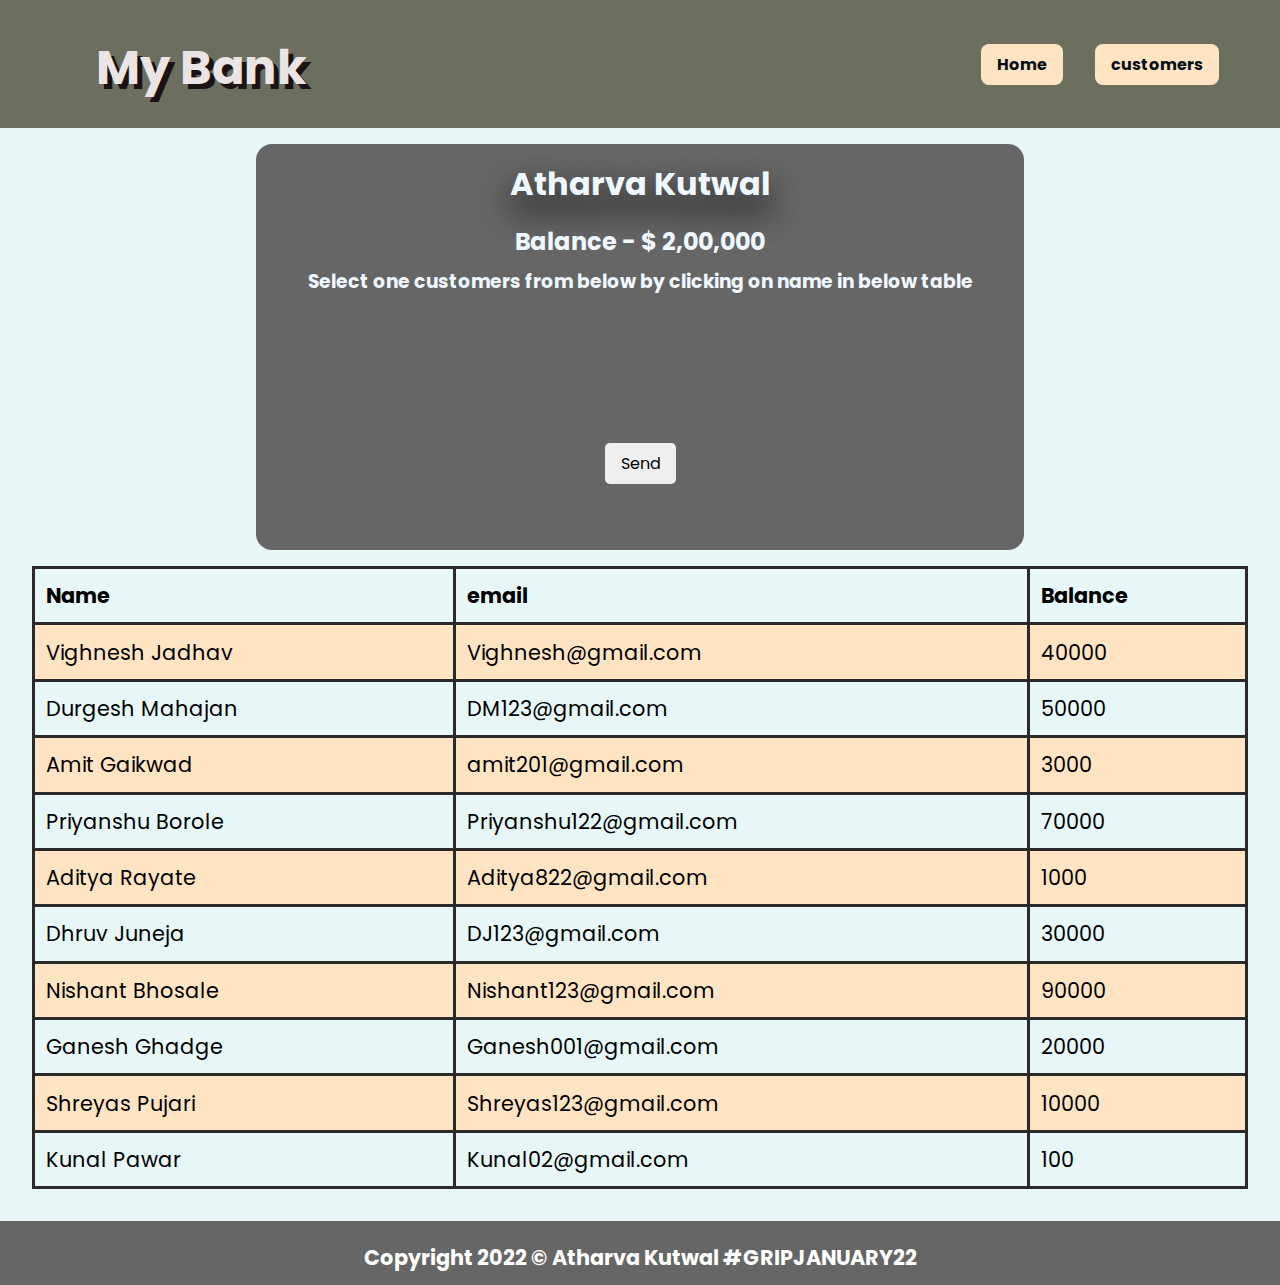
<file: form.html>
<!DOCTYPE html>
<html lang="en">
  <head>
    <meta charset="UTF-8" />
    <meta http-equiv="X-UA-Compatible" content="IE=edge" />
    <meta name="viewport" content="width=device-width, initial-scale=1.0" />
    <link rel="stylesheet" href="form.css" />
    <style>
      @import url("https://fonts.googleapis.com/css2?family=Poppins:wght@300&display=swap");
    </style>
    <title>Transfer</title>
  </head>
  <body>
    <div class="header">
        <div class="name">My Bank</div>
      <div class="links">
        <a href="index.html">Home</a>
        <a href="#">customers</a>
      </div>
    </div>

    <!-- <div class="container">
      <h1>Atharva Kutwal</h1>
      <h2>Balance - $ 2,00,000</h2>
      <form action="#">
         
        <input
          type="number"
          name="balance"
          id="balance"
          placeholder="Enter Amount"
        />
        
        <input
          type="text"
          name="name"
          id="name"
          placeholder="Receiver's Name"
        />
      </form>

      <h3>Click on Proceed to send the amount</h3>
      <button type="submit" id="btn">Proceed</button>
    </div> -->

    <div class="container">
        <h1>Atharva Kutwal</h1>
      <h2>Balance - $ 2,00,000</h2>
      <h3>Select one customers from below by clicking on name in below table</h3>
      <div id="vis" style="visibility:hidden">
        <div class=" setstyle">Name:<input type="text" name="fname" id="fname" /></div> 
        <div class=" setstyle">Email:<input type="email" name="lname" id="lname" /></div>
        <div class="setstyle">Amount:<input type="number" name="age" id="age" /></div>
      </div>
   

      
      <button id="vis1"  onclick="editRow(); makealert();">Send</button><br /><br />
      
    </div>

    <div class="container2">
      <table id="table" onclick="visi()">
        <tr id="viscont" onclick="visi() "  >
          <th>Name</th >
          <th>email</th>
          <th>Balance</th>
        </tr>
        <tr  >
          <td>Vighnesh Jadhav</td>
          <td>Vighnesh@gmail.com</td>
          <td id="vighneshbal">40000</td>
        </tr>
        <tr onclick="visi()" >
          <td>Durgesh Mahajan</td>
          <td>DM123@gmail.com</td>
          <td>50000</td>
        </tr>
        <tr onclick="visi()" >
          <td>Amit Gaikwad</td>
          <td>amit201@gmail.com</td>
          <td>3000</td>
        </tr>
        <tr onclick="visi()" >
          <td>Priyanshu Borole</td>
          <td>Priyanshu122@gmail.com</td>
          <td>70000</td>
        </tr>
        <tr onclick="visi()" >
          <td>Aditya Rayate</td>
          <td>Aditya822@gmail.com</td>
          <td>1000</td>
        </tr>
        <tr onclick="visi()" >
          <td>Dhruv Juneja</td>
          <td>DJ123@gmail.com</td>
          <td>30000</td>
        </tr>
        <tr onclick="visi()" >
          <td>Nishant Bhosale</td>
          <td>Nishant123@gmail.com</td>
          <td>90000</td>
        </tr>
        <tr onclick="visi()" >
          <td>Ganesh Ghadge</td>
          <td>Ganesh001@gmail.com</td>
          <td>20000</td>
        </tr>
        <tr onclick="visi()" >
          <td>Shreyas Pujari</td>
          <td>Shreyas123@gmail.com</td>
          <td>10000</td>
        </tr>
        <tr onclick="visi()" >
          <td>Kunal Pawar</td>
          <td>Kunal02@gmail.com</td>
          <td>100</td>
        </tr>
      </table>
    </div>

    <!-- First Name:<input type="text" name="fname" id="fname" /><br /><br />
    Last Name:<input type="text" name="lname" id="lname" /><br /><br />
    Age:<input type="text" name="age" id="age" /><br /><br />
    <button onclick="editRow();">Edit Row</button><br /><br />

    <table id="table">
      <tr>
        <th>First Name</th>
        <th>Last Name</th>
        <th>Age</th>
      </tr>

      <tr>
        <td>FN1</td>
        <td>LN1</td>
        <td>10</td>
      </tr>

      <tr style="background-color: #ddd">
        <td>FN2</td>
        <td>LN2</td>
        <td>20</td>
      </tr>

      <tr>
        <td>FN3</td>
        <td>LN3</td>
        <td>30</td>
      </tr>

      <tr>
        <td>FN4</td>
        <td>LN4</td>
        <td>40</td>
      </tr>

      <tr>
        <td>FN5</td>
        <td>LN5</td>
        <td>50</td>
      </tr>
    </table>  -->

    <div class="footer2">
      <p>Copyright 2022 &copy; Atharva Kutwal  #GRIPJANUARY22</p>
    </div>

    <script src="form.js"></script>
  </body>
</html>
</file>
<file: form.css>
* {
  margin: 0;
  padding: 0;
  font-family: "Poppins", sans-serif;
}
.header {
  display: flex;
  background-color: rgba(88, 88, 68, 0.856);
  height: 8rem;
}
tr:hover {
  background-color: #666;
  color: aliceblue;
  cursor: pointer;
}

a:hover {
  box-shadow: 0 1rem 2rem black;
}
.header .name {
  text-shadow: 0.3rem 0.3rem #1b1313;
  padding-left: 4rem;
  margin: 2rem;
  font-size: 3rem;
  color: rgb(235, 228, 228);
  font-weight: bolder;
  width: 100%;
}
.header .links {
  display: flex;
  align-items: center;
  justify-content: center;
  margin-left: 27rem;
  margin-right: 0;
  width: 100%;
}
.header .links a {
  background-color: bisque;
  text-decoration: none;
  padding: 0.5rem 1rem;
  margin: 1rem;
  border-radius: 0.5rem;
  color: rgb(5, 13, 20);
  font-weight: bold;
}
body {
  background-color: rgb(231, 247, 247);
}
.container2 {
  margin: 0 2rem 2rem 2rem;
}

table {
  font-family: arial, sans-serif;
  border-collapse: collapse;
  width: 100%;
}

td,
th {
  border: 0.2rem solid rgb(43, 41, 41);
  text-align: left;
  padding: 0.7rem;
  font-size: 1.3rem;
}

tr:nth-child(even) {
  background-color: bisque;
}
tr:nth-child(even):hover {
  background-color: rgb(110, 98, 83);
  color: aliceblue;
}

/* .container{
    display: flex;
    flex-direction: column;
    align-items: center;
    justify-content: center;
    background-color: #666;
    color: aliceblue;
    width: 60%;
    margin-left: 20%;
    margin-bottom: 1rem;
    margin-top: 1rem;
    border-radius: 1rem;
}
.container h1{
    text-shadow: 0 1rem 2rem black;
    margin: 1rem 0 0 0;
    font-size: 2rem;
}
.container h2{
    margin: 1rem 0 0 0;
}
.container form{
    display: flex;
    flex-direction: column;
}
.container form input{
    margin: .4rem;
    padding: .3rem;
    font-size: 1rem;
    border-radius: .4rem;
    border: none;
}
.container h3{
    margin: .9rem;
} */

.container {
  /* display: flex;
    flex-direction: column;
    align-items: center;
    justify-content: center;
    background-color: #666;
    font-weight: bold;
    font-size: 1.3rem;
    color: aliceblue; */
  display: flex;
  flex-direction: column;
  align-items: center;
  justify-content: center;
  background-color: #666;
  color: aliceblue;
  width: 60%;
  margin-left: 20%;
  margin-bottom: 1rem;
  margin-top: 1rem;
  border-radius: 1rem;
}
.container h1 {
  text-shadow: 0 1rem 2rem black;
  margin: 1rem 0 0 0;
  font-size: 2rem;
}
.container h2 {
  margin: 1rem 0 0 0;
}
.container h3 {
  margin: 0.5rem 0;
}
.container .setstyle {
  display: flex;
  flex-direction: row;

  padding: 0.5rem;
}
.container .setstyle input {
  margin-left: 1rem;
  border-radius: 0.3rem;
  border: none;
}

.container button {
  margin-top: 1rem;
  padding: 0.5rem 1rem;
  font-size: 1rem;
  margin-bottom: 1rem;
  border-radius: 0.3rem;
  border: none;
}
.container button:hover {
  cursor: pointer;
  box-shadow: 0 0.3rem 0.6rem black;
}

.footer2 {
  background-color: #666;
  color: white;
  padding: 1rem 0 0 0;

  height: 3rem;

  text-align: center;
}
.footer2 p {
  font-weight: bolder;
  padding-top: 0.3rem;
  font-size: 1.3rem;
}

@media (max-width: 450px) {
  html {
    font-size: 30%;
  }
</file>
